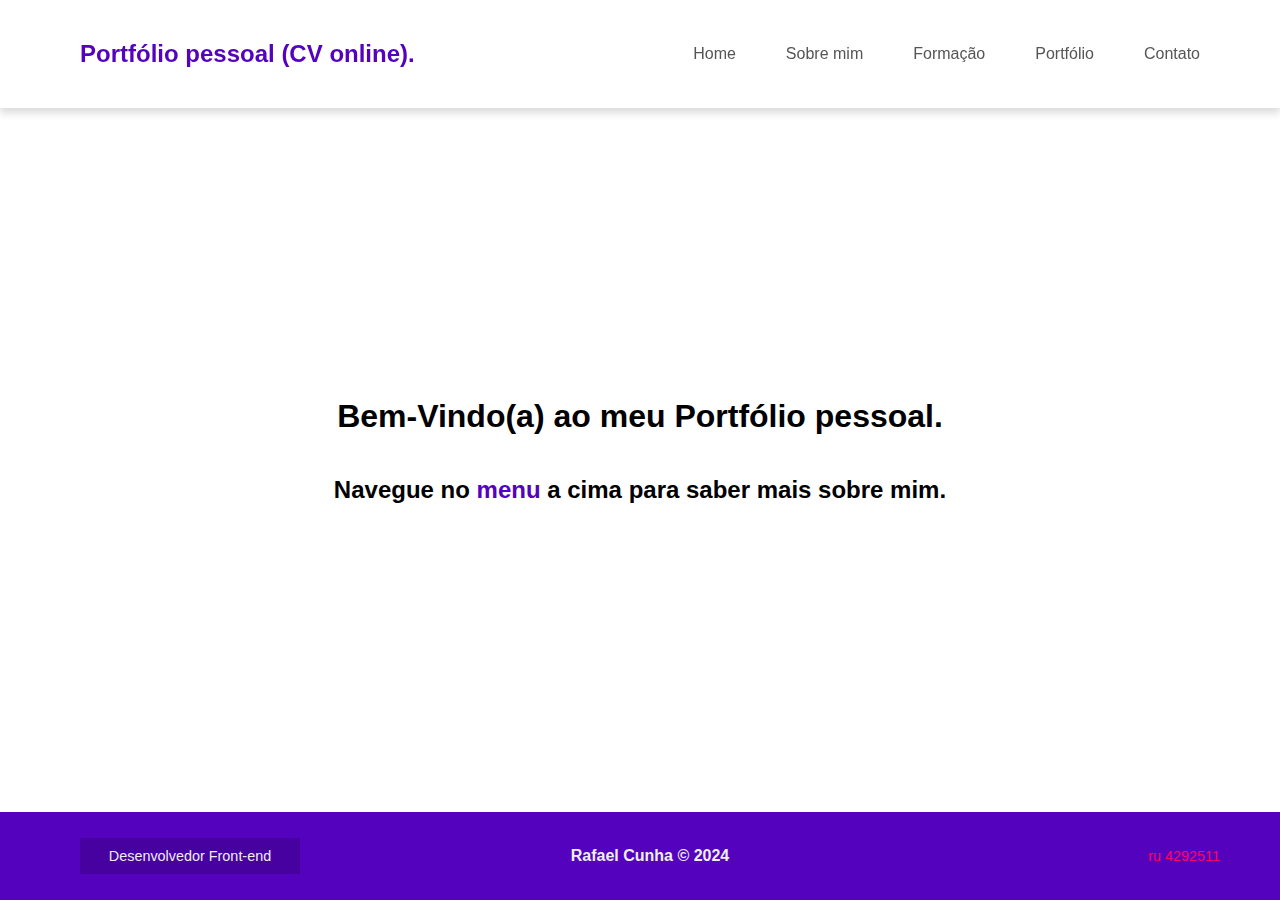
<file: index.html>
<!DOCTYPE html>
<html lang="pt-br">

<head>
    <meta charset="UTF-8">
    <meta http-equiv="X-UA-Compatible" content="IE=edge">
    <meta name="viewport" content="width=device-width, initial-scale=1.0">
    <title>Portfólio pessoal</title>
    <link rel="stylesheet" href="style.css">
    <link rel="icon" type="image/png" href="img/favicon.ico">
</head>

<body>

    <!-- CABEÇALHO COM O MENU DE NAVEGAÇÃO DO PORTFÓLIO -->
    <header>
        <div>
            <h2><a href="index.html">Portfólio pessoal <span class="cv">(CV online).</span></a></h2>
        </div>
        <div>
            <nav>
                <div class="nav">
                    <ul>
                        <li><a href="index.html">Home</a></li>
                        <li><a href="about.html">Sobre mim</a></li>
                        <li><a href="formation.html">Formação</a></li>
                        <li><a href="https://portfolio-v2-pink-zeta.vercel.app/" target="_blank">Portfólio</a></li>
                        <li><a href="contact.html">Contato</a></li>
                    </ul>
                </div>
                <div>
                    <button><img src="img/hamburger.png" alt="hamburger" id="hamburger"
                            onclick="openNavMobile()"></button> <!-- FUNÇÃO JAVASCRIPT PARA ABRIR E FECHAR O MENU MOBILE -->
                </div>
                <div class="nav-mobile">
                    <ul>
                        <li><a href="index.html">Home</a></li>
                        <li><a href="about.html">Sobre mim</a></li>
                        <li><a href="formation.html">Formação</a></li>
                        <li><a href="https://portfolio-v2-pink-zeta.vercel.app/" target="_blank">Portfólio</a></li>
                        <li><a href="contact.html">Contato</a></li>
                    </ul>
                </div>
            </nav>
        </div>
    </header>

    <!-- SEÇÃO PRINCIPAL DA PÁGINA HOME -->
    <main>
        <h1>Bem-Vindo(a) ao meu Portfólio pessoal.</h1>
        <h2>Navegue no <span class="menu">menu</span> a cima para saber mais sobre mim.</h2>
    </main>

    <!-- RODAPÉ DO PORTFÓLIO -->
    <footer>
        <ul>
            <li class="dev">Desenvolvedor Front-end</li>
            <li class="copy">Rafael Cunha &copy; 2024</li>
            <li class="ru">ru 4292511</li>
        </ul>
    </footer>

    <!-- CHAMANDO O ARQUIVO SCRIPT.JS PARA RODAR O JAVASCRIPT -->
    <script src="script.js"></script>
</body>

</html>
</file>
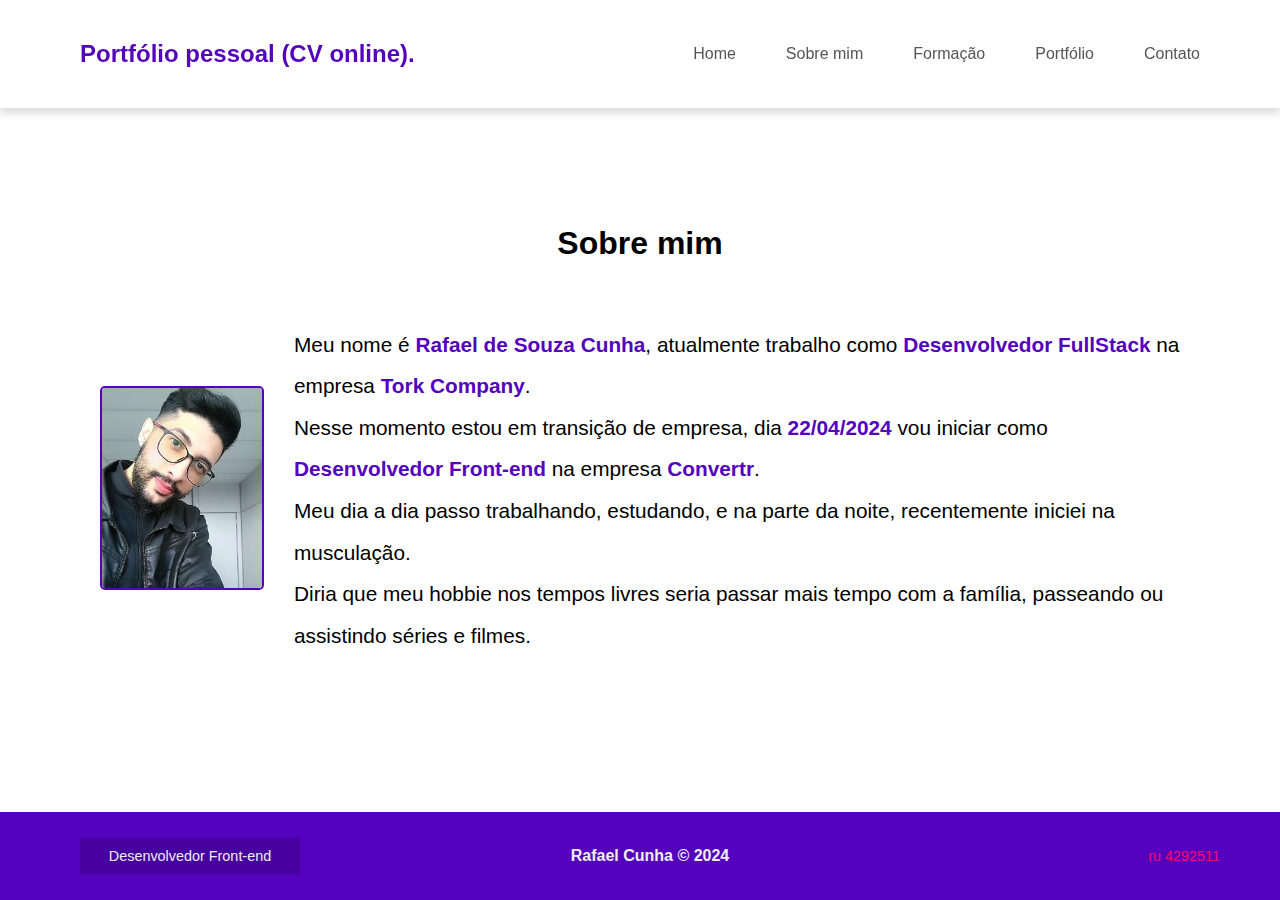
<file: about.html>
<!DOCTYPE html>
<html lang="pt-br">

<head>
    <meta charset="UTF-8">
    <meta http-equiv="X-UA-Compatible" content="IE=edge">
    <meta name="viewport" content="width=device-width, initial-scale=1.0">
    <title>Portfólio pessoal</title>
    <link rel="stylesheet" href="style.css">
    <link rel="icon" type="image/png" href="img/favicon.ico">
</head>

<body>

    <!-- CABEÇALHO COM O MENU DE NAVEGAÇÃO DO PORTFÓLIO -->
    <header>
        <div>
            <h2><a href="index.html">Portfólio pessoal <span class="cv">(CV online).</span></a></h2>
        </div>
        <div>
            <nav>
                <div class="nav">
                    <ul>
                        <li><a href="index.html">Home</a></li>
                        <li><a href="about.html">Sobre mim</a></li>
                        <li><a href="formation.html">Formação</a></li>
                        <li><a href="https://portfolio-v2-pink-zeta.vercel.app/" target="_blank">Portfólio</a></li>
                        <li><a href="contact.html">Contato</a></li>
                    </ul>
                </div>
                <div>
                    <button><img src="img/hamburger.png" alt="hamburger" id="hamburger"
                            onclick="openNavMobile()"></button> <!-- FUNÇÃO JAVASCRIPT PARA ABRIR E FECHAR O MENU MOBILE -->
                </div>
                <div class="nav-mobile">
                    <ul>
                        <li><a href="index.html">Home</a></li>
                        <li><a href="about.html">Sobre mim</a></li>
                        <li><a href="formation.html">Formação</a></li>
                        <li><a href="https://portfolio-v2-pink-zeta.vercel.app/" target="_blank">Portfólio</a></li>
                        <li><a href="contact.html">Contato</a></li>
                    </ul>
                </div>
            </nav>
        </div>
    </header>

    <!-- SEÇÃO PRINCIPAL DA PÁGINA SOBRE MIM -->
    <main>
        <h1>Sobre mim</h1>
        <div class="about">
            <div>
                <img src="img/photo02.jpeg" alt="Rafael Cunha">
            </div>
            <div>
                <p class="p-about">
                    Meu nome é <span>Rafael de Souza Cunha</span>, atualmente trabalho como <span>Desenvolvedor
                        FullStack</span> na empresa <span>Tork Company</span>.<br>
                    Nesse momento estou em transição de empresa, dia <span>22/04/2024</span> vou iniciar como
                    <span>Desenvolvedor Front-end</span> na empresa <span>Convertr</span>.<br>
                    Meu dia a dia passo trabalhando, estudando, e na parte da noite, recentemente iniciei na
                    musculação.<br>
                    Diria que meu hobbie nos tempos livres seria passar mais tempo com a família, passeando ou
                    assistindo séries e filmes.
                </p>
            </div>
        </div>
    </main>

    <!-- RODAPÉ DO PORTFÓLIO -->
    <footer>
        <ul>
            <li class="dev">Desenvolvedor Front-end</li>
            <li class="copy">Rafael Cunha &copy; 2024</li>
            <li class="ru">ru 4292511</li>
        </ul>
    </footer>

    <!-- CHAMANDO O ARQUIVO SCRIPT.JS PARA RODAR O JAVASCRIPT -->
    <script src="script.js"></script>
</body>

</html>
</file>
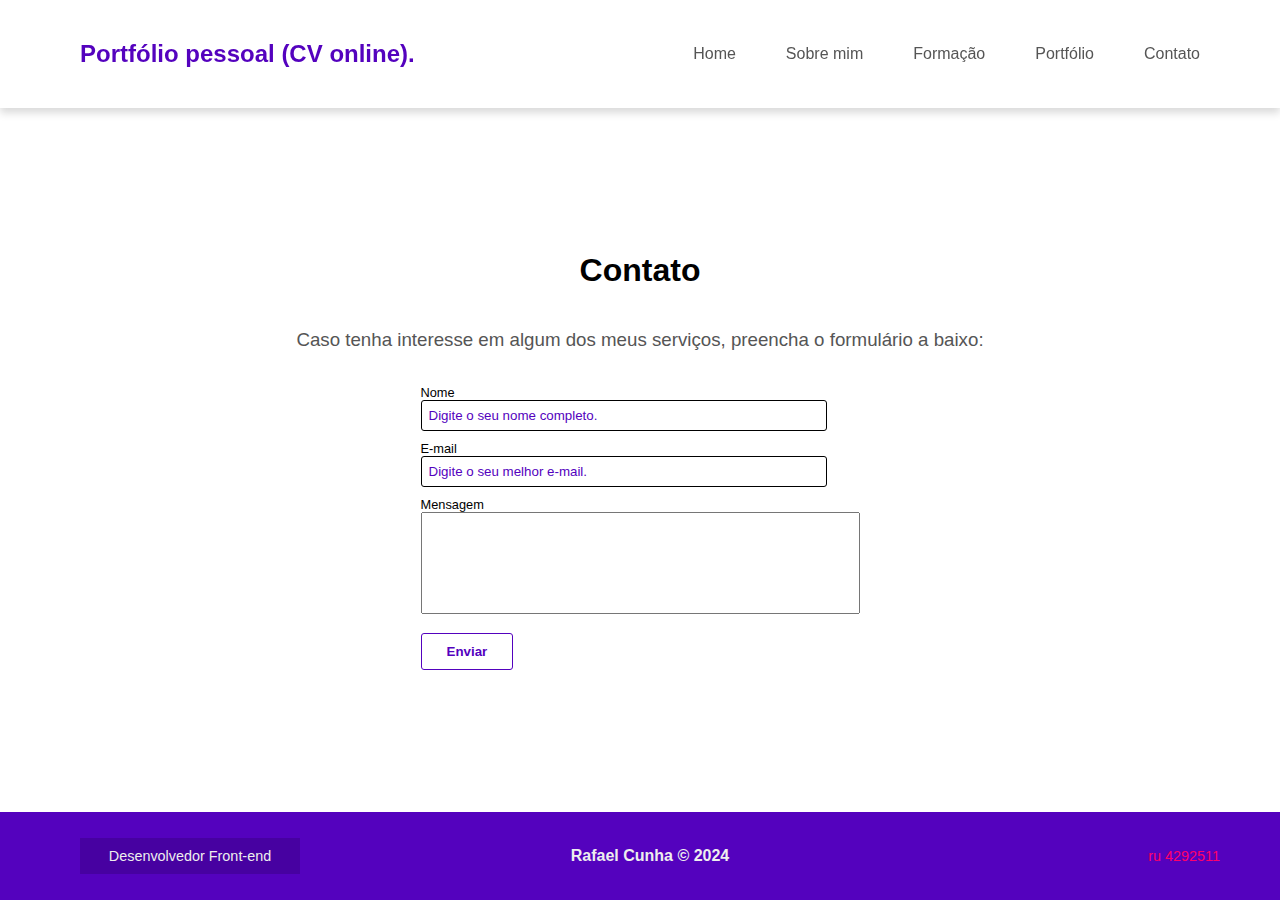
<file: contact.html>
<!DOCTYPE html>
<html lang="pt-br">

<head>
    <meta charset="UTF-8">
    <meta http-equiv="X-UA-Compatible" content="IE=edge">
    <meta name="viewport" content="width=device-width, initial-scale=1.0">
    <title>Portfólio pessoal</title>
    <link rel="stylesheet" href="style.css">
    <link rel="icon" type="image/png" href="img/favicon.ico">
</head>

<body>

    <!-- CABEÇALHO COM O MENU DE NAVEGAÇÃO DO PORTFÓLIO -->
    <header>
        <div>
            <h2><a href="index.html">Portfólio pessoal <span class="cv">(CV online).</span></a></h2>
        </div>
        <div>
            <nav>
                <div class="nav">
                    <ul>
                        <li><a href="index.html">Home</a></li>
                        <li><a href="about.html">Sobre mim</a></li>
                        <li><a href="formation.html">Formação</a></li>
                        <li><a href="https://portfolio-v2-pink-zeta.vercel.app/" target="_blank">Portfólio</a></li>
                        <li><a href="contact.html">Contato</a></li>
                    </ul>
                </div>
                <div>
                    <button><img src="img/hamburger.png" alt="hamburger" id="hamburger"
                            onclick="openNavMobile()"></button> <!-- FUNÇÃO JAVASCRIPT PARA ABRIR E FECHAR O MENU MOBILE -->
                </div>
                <div class="nav-mobile">
                    <ul>
                        <li><a href="index.html">Home</a></li>
                        <li><a href="about.html">Sobre mim</a></li>
                        <li><a href="formation.html">Formação</a></li>
                        <li><a href="https://portfolio-v2-pink-zeta.vercel.app/" target="_blank">Portfólio</a></li>
                        <li><a href="contact.html">Contato</a></li>
                    </ul>
                </div>
            </nav>
        </div>
    </header>

    <!-- SEÇÃO PRINCIPAL DA PÁGINA CONTATO -->
    <main>
        <h1>Contato</h1>
        <h3>Caso tenha interesse em algum dos meus serviços, preencha o formulário a baixo:</h2>
            <div>
                <form action="#" method="POST">
                    <div>
                        <label for="#">Nome</label>
                        <input type="text" name="nome" id="nome" placeholder="Digite o seu nome completo."
                            autocomplete="off" required>
                        <label for="#">E-mail</label>
                        <input type="email" name="email" id="email" placeholder="Digite o seu melhor e-mail."
                            autocomplete="off" required>
                    </div>
                    <div>
                        <label for="#">Mensagem</label>
                        <textarea name="msg" id="msg" cols="50" rows="6" maxlength="500"></textarea>
                    </div>
                    <div>
                        <button type="submit">Enviar</button>
                    </div>
                </form>
            </div>
    </main>

    <!-- RODAPÉ DO PORTFÓLIO -->
    <footer>
        <ul>
            <li class="dev">Desenvolvedor Front-end</li>
            <li class="copy">Rafael Cunha &copy; 2024</li>
            <li class="ru">ru 4292511</li>
        </ul>
    </footer>

    <!-- CHAMANDO O ARQUIVO SCRIPT.JS PARA RODAR O JAVASCRIPT -->
    <script src="script.js"></script>
</body>

</html>
</file>
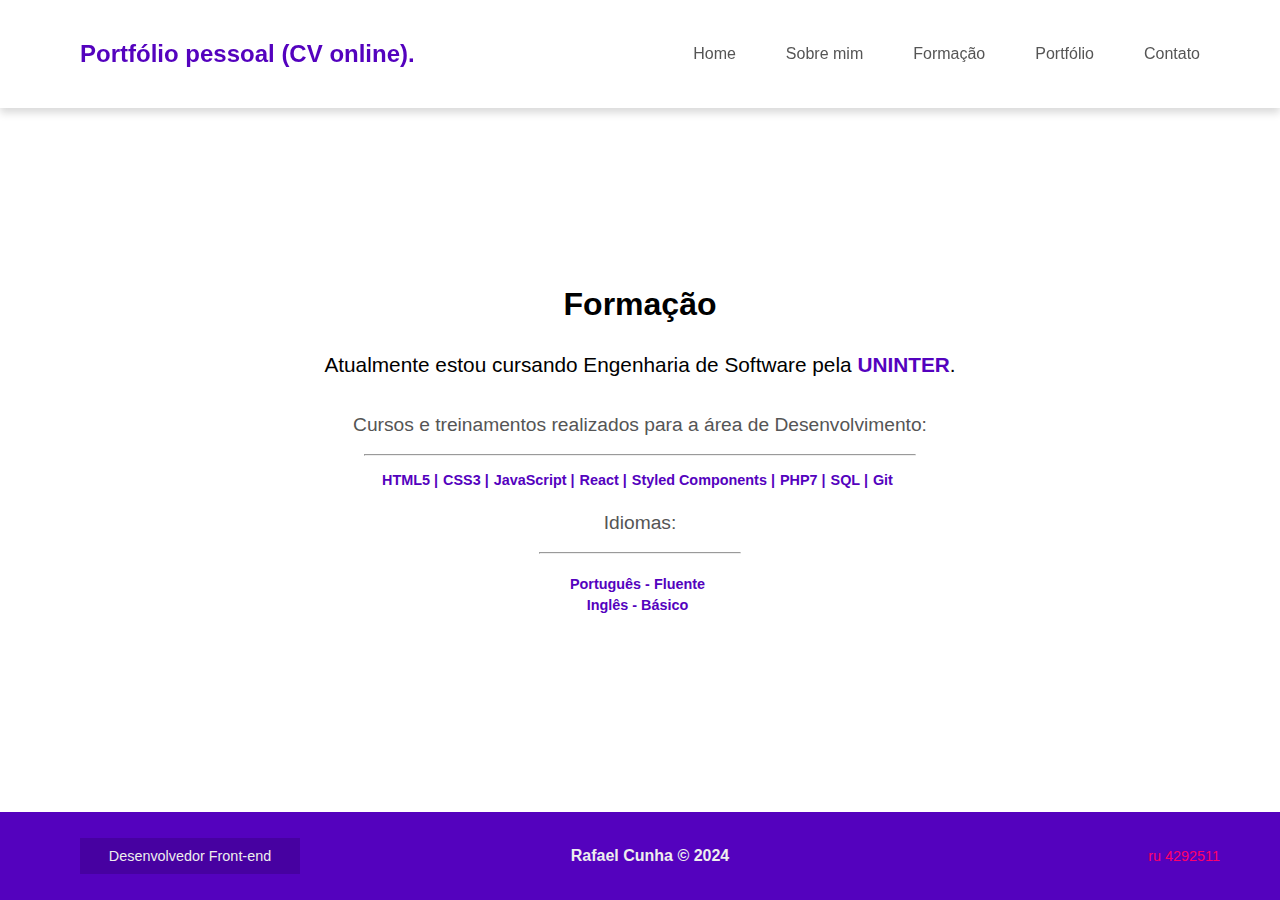
<file: formation.html>
<!DOCTYPE html>
<html lang="pt-br">

<head>
    <meta charset="UTF-8">
    <meta http-equiv="X-UA-Compatible" content="IE=edge">
    <meta name="viewport" content="width=device-width, initial-scale=1.0">
    <title>Portfólio pessoal</title>
    <link rel="stylesheet" href="style.css">
    <link rel="icon" type="image/png" href="img/favicon.ico">
</head>

<body>

    <!-- CABEÇALHO COM O MENU DE NAVEGAÇÃO DO PORTFÓLIO -->
    <header>
        <div>
            <h2><a href="index.html">Portfólio pessoal <span class="cv">(CV online).</span></a></h2>
        </div>
        <div>
            <nav>
                <div class="nav">
                    <ul>
                        <li><a href="index.html">Home</a></li>
                        <li><a href="about.html">Sobre mim</a></li>
                        <li><a href="formation.html">Formação</a></li>
                        <li><a href="https://portfolio-v2-pink-zeta.vercel.app/" target="_blank">Portfólio</a></li>
                        <li><a href="contact.html">Contato</a></li>
                    </ul>
                </div>
                <div>
                    <button><img src="img/hamburger.png" alt="hamburger" id="hamburger"
                            onclick="openNavMobile()"></button> <!-- FUNÇÃO JAVASCRIPT PARA ABRIR E FECHAR O MENU MOBILE -->
                </div>
                <div class="nav-mobile">
                    <ul>
                        <li><a href="index.html">Home</a></li>
                        <li><a href="about.html">Sobre mim</a></li>
                        <li><a href="formation.html">Formação</a></li>
                        <li><a href="https://portfolio-v2-pink-zeta.vercel.app/" target="_blank">Portfólio</a></li>
                        <li><a href="contact.html">Contato</a></li>
                    </ul>
                </div>
            </nav>
        </div>
    </header>

    <!-- SEÇÃO PRINCIPAL DA PÁGINA FORMAÇÃO -->
    <main>
        <h1>Formação</h1>
        <p>Atualmente estou cursando Engenharia de Software pela <span>UNINTER</span>.</p>
        <p class="courses">Cursos e treinamentos realizados para a área de Desenvolvimento:</p>
        <hr>
        <ul>
            <li>HTML5 <span>|</span></li>
            <li>CSS3 <span>|</span></li>
            <li>JavaScript <span>|</span></li>
            <li>React <span>|</span></li>
            <li>Styled Components <span>|</span></li>
            <li>PHP7 <span>|</span></li>
            <li>SQL <span>|</span></li>
            <li>Git</li>
        </ul>
        <p class="linguages">Idiomas:</p>
        <hr class="hr-linguages">
        <ul class="linguages">
            <li>Português - Fluente</li>
            <li>Inglês - Básico</li>
        </ul>
    </main>

    <!-- RODAPÉ DO PORTFÓLIO -->
    <footer>
        <ul>
            <li class="dev">Desenvolvedor Front-end</li>
            <li class="copy">Rafael Cunha &copy; 2024</li>
            <li class="ru">ru 4292511</li>
        </ul>
    </footer>

    <!-- CHAMANDO O ARQUIVO SCRIPT.JS PARA RODAR O JAVASCRIPT -->
    <script src="script.js"></script>
</body>

</html>
</file>
<file: style.css>
/* ESTILOS GERAIS */
body {
    padding: 0;
    margin: 0;
    font-family: Arial, Helvetica, sans-serif;
    overflow-x: hidden;
}

/* HEADER */
header {
    display: flex;
    justify-content: space-between;
    align-items: center;
    background-color: #ffffff;
    padding: 20px 80px;
    box-shadow: 0 .3rem .5rem rgba(0, 0, 0, .15);
    position: fixed;
    width: 100%;
    box-sizing: border-box;
    top: 0;
}

header h2 a {
    text-decoration: none;
    color: #5402be;
}

header nav ul {
    display: flex;
}

header nav ul li {
    margin: 0 25px;
    list-style: none;
    cursor: pointer;
}

header nav ul li:last-child {
    margin-right: 0;
}

header nav ul li a {
    text-decoration: none;
    color: #555;
}

header nav ul li a:hover {
    color: #5402be;
}

/* RESPONSIVIDADE HEADER */
@media (max-width: 1067px) {
    header h2 a .cv {
        display: none;
    }
}

/* RESPONSIVIDADE HEADER PARA TELAS MENORES */
@media (max-width: 991px) {

    header .nav {
        display: none;
    }

    header img {
        cursor: pointer;
    }

    header .nav-mobile {
        position: absolute;
        left: 0;
        background-color: #fff;
        height: 100vh;
        width: 100%;
        display: flex;
        justify-content: center;
        align-items: center;
    }

    header .nav-mobile ul {
        display: block;
    }

    header .nav-mobile ul li a {
        font-size: 1.3rem;
        line-height: 1.5;
        color: #5402be;
        position: relative;
        bottom: 100px;
    }

    header .nav-mobile ul li a:hover {
        color: #5402be;
    }

    header button {
        background-color: transparent;
        border: none;
        outline: none;
    }

    header .nav-mobile {
        display: none;
    }
}

/* RESPONSIVIDADE HEADER PARA TELAS MAIORES */
@media (min-width: 991px) {

    header button {
        display: none;
    }

    header .nav-mobile {
        display: none;
    }
}

/* MAIN */
main {
    height: 100vh;
    background-color: #fff;
    display: flex;
    justify-content: center;
    flex-direction: column;
    align-items: center;
    padding: 40px;
}

main .about {
    display: flex;
    align-items: center;
    padding: 40px 60px;
}

main h1 {
    color: #000;
}

main .menu {
    color: #5402be;
}

main img {
    height: 200px;
    margin-right: 30px;
    border-radius: 5px;
    border: 2px solid #5402be;
}

main p {
    font-size: 1.3rem;
    line-height: 2;
    margin: 0;
}

main span {
    color: #5402be;
    font-weight: bold;
}

main .courses {
    font-size: 1.2rem;
    color: #555;
    margin-top: 20px;
}

main .linguages {
    font-size: 1.2rem;
    color: #555;
}

main hr {
    width: 550px;
    margin: 10px 0 0 0;
}

main ul {
    list-style: none;
    display: flex;
    justify-content: center;
    padding: 0;
}

main ul li {
    padding: 0 5px 0 0;
    font-size: .9rem;
    font-weight: 600;
    color: #5402be;
}

main .linguages {
    display: block;
}

main .hr-linguages {
    width: 200px;
}

main .linguages li {
    line-height: 1.5;
    text-align: center;
}

main form {
    display: block;
    margin-top: 15px;
}

main form input {
    margin: 0 0 10px 0;
    padding: 7px;
    width: 390px;
    background-color: #fff;
    border-radius: 3px;
    color: #000;
    border: 1px solid #000;
}

main form input::placeholder {
    color: #5402be;
}

main form input:focus {
    outline: none;
    border: 1px solid #5402be;
}

main h3 {
    color: #555;
    font-weight: normal;
}

main form label {
    display: block;
    font-size: .8rem;
    text-align: left;
}

main form textarea {
    resize: none;
    color: #000;
    padding: 5px 10px;
}

main button {
    margin-top: 15px;
    padding: 10px 25px;
    background-color: #fff;
    color: #5402be;
    cursor: pointer;
    border: 1px solid #5402be;
    font-weight: bold;
    border-radius: 3px;
}

main button:hover {
    background-color: #5402be;
    color: #fff;
}

/* RESPONSIVIDADE MAIN PARA TELAS MENORES */
@media(max-width: 991px) {
    main {
        text-align: center;
        margin: 80px 0 30px;
    }

    main hr {
        width: 200px;
    }

    main ul {
        display: block;
    }

    main ul li {
        line-height: 1.5;
    }

    main ul li span {
        display: none;
    }

    main .about {
        display: block;
        padding: 0 40px;
    }

    main img {
        margin: 0 0 15px 0;
    }

    main h1 {
        margin-top: 60px;
    }

    main .p-about {
        font-size: 1rem;
    }
}

/* RESPONSIVIDADE MAIN PARA TELAS MAIORES */
@media (min-width: 991px) {

    main {
        height: 100vh;
        margin: 0;
        padding: 0 40px;
    }
}

/* FOOTER */
footer {
    padding: 10px 40px;
    background-color: #5402be;
    color: #eee;
    width: 100%;
    box-sizing: border-box;
}

footer ul {
    display: flex;
    justify-content: space-between;
    align-items: center;
}

footer ul li {
    padding: 0 20px;
    list-style: none;
    font-size: .9rem;
    width: 200px;
}

footer .dev {
    background-color: rgba(0, 0, 0, .15);
    padding: 10px;
    text-align: center;
}

footer .copy {
    font-size: 1rem;
    font-weight: bold;
    text-align: center;
}

footer .ru {
    color: #ff006a;
    text-align: right;
}

/* RESPONSIVIDADE FOOTER PARA TELAS MENORES */
@media(max-width: 991px) {

    footer .dev,
    footer .ru {
        display: none;
    }

    footer ul {
        justify-content: center;
    }

    footer .copy {
        text-align: start;
    }
}

/* RESPONSIVIDADE FOOTER PARA TELAS MAIORES */
@media(min-width: 991px) {

    footer {
        position: fixed;
        bottom: 0;
    }
}

/* ESTILIZAÇÃO BARRA DE ROLAGEM */
::-webkit-scrollbar {
    width: 8px;
}

::-webkit-scrollbar-thumb {
    background-color: #3f0c83;
    border-radius: 8px;
}

::-webkit-scrollbar-track {
    background-color: #444;
}

::selection {
    background-color: #5402be;
    color: #fff;
}
</file>
